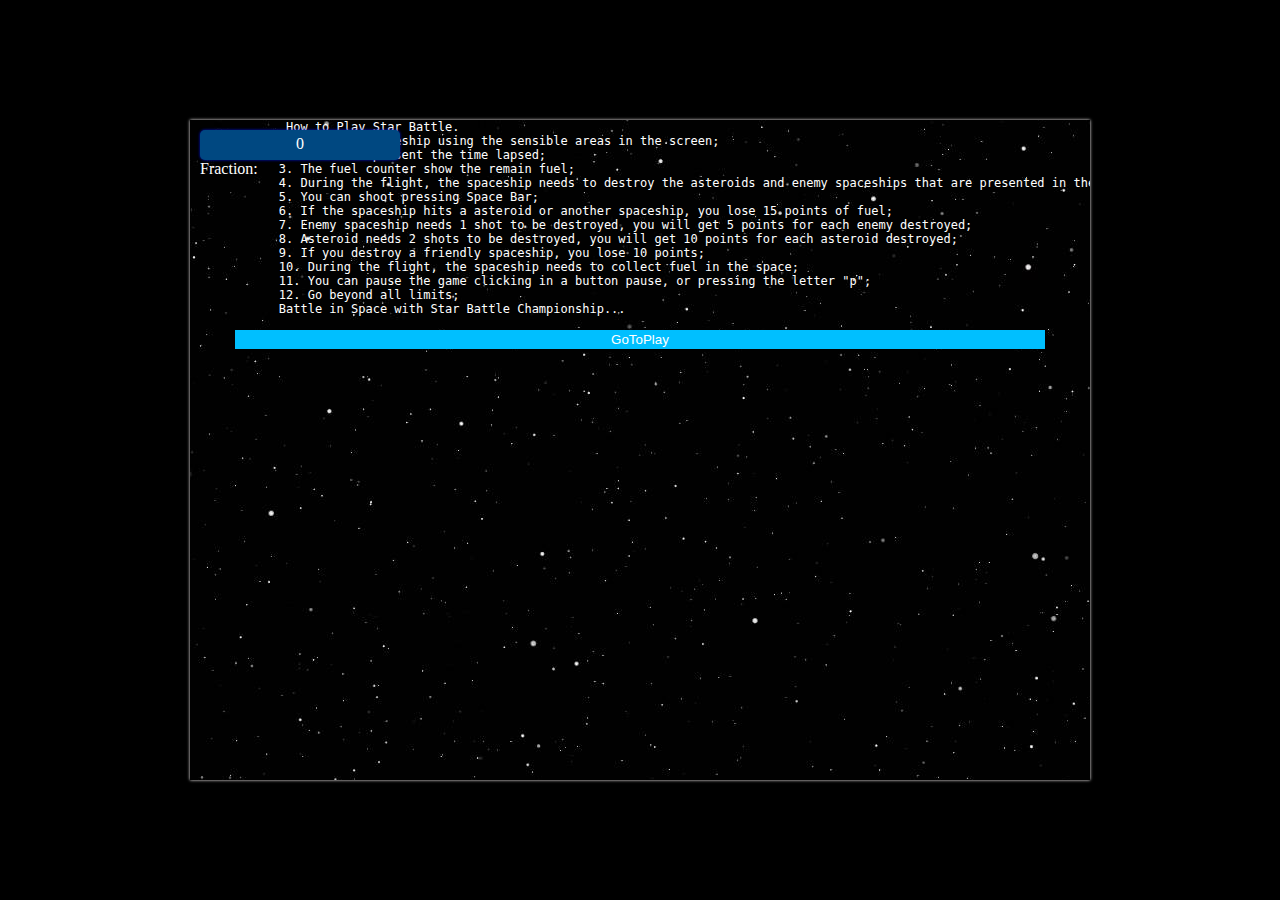
<file: index.html>
<html lang="en">
<head>
    <meta charset="UTF-8">
    <meta name="viewport"
          content="width=device-width, user-scalable=no, initial-scale=1.0, maximum-scale=1.0, minimum-scale=1.0">
    <meta http-equiv="X-UA-Compatible" content="ie=edge">
    <title>Document</title>
    <link rel="stylesheet" href="css.css">
    <script src="jquery-3.2.1.min.js"></script>

</head>
<body>

<div id="Game_box">
<div id="Game_Filter"></div>
    <div id="Game_info">
        <div id="Game_play">
            <div>
                <pre class="color_fff">
                     How to Play Star Battle.
                    1. Move the spaceship using the sensible areas in the screen;
                    2. The timer present the time lapsed;
                    3. The fuel counter show the remain fuel;
                    4. During the flight, the spaceship needs to destroy the asteroids and enemy spaceships that are presented in the space;
                    5. You can shoot pressing Space Bar;
                    6. If the spaceship hits a asteroid or another spaceship, you lose 15 points of fuel;
                    7. Enemy spaceship needs 1 shot to be destroyed, you will get 5 points for each enemy destroyed;
                    8. Asteroid needs 2 shots to be destroyed, you will get 10 points for each asteroid destroyed;
                    9. If you destroy a friendly spaceship, you lose 10 points;
                    10. During the flight, the spaceship needs to collect fuel in the space;
                    11. You can pause the game clicking in a button pause, or pressing the letter "p";
                    12. Go beyond all limits;
                    Battle in Space with Star Battle Championship...
                </pre>
                <button   class="but but_fff" onclick="Game()">GoToPlay</button>
            </div>
        </div>

        <div id="Game">
            <div class="function_box">
                <div id="fuel_box">
                    <span id="fuel_num">0</span>
                    <div id="fuel"></div>
                </div>
                <div id="Fraction_box">
                    Fraction:<span id="fraction"></span>
                </div>
            </div>
        </div>
    </div>
    <div class="Planet Planet1" style="background-image: url('images/planets/001-global.png')"></div>
    <div class="Planet Planet2" style="background-image: url('images/planets/006-mars.png')"></div>
    <div class="Planet Planet3" style="background-image: url('images/planets/002-travel.png')"></div>
    <div class="Planet Planet4" style="background-image: url('images/planets/012-jupiter.png')"></div>
</div>
<script src="function.js"></script>
<script src="js.js"></script>
</body>
</html>
</file>
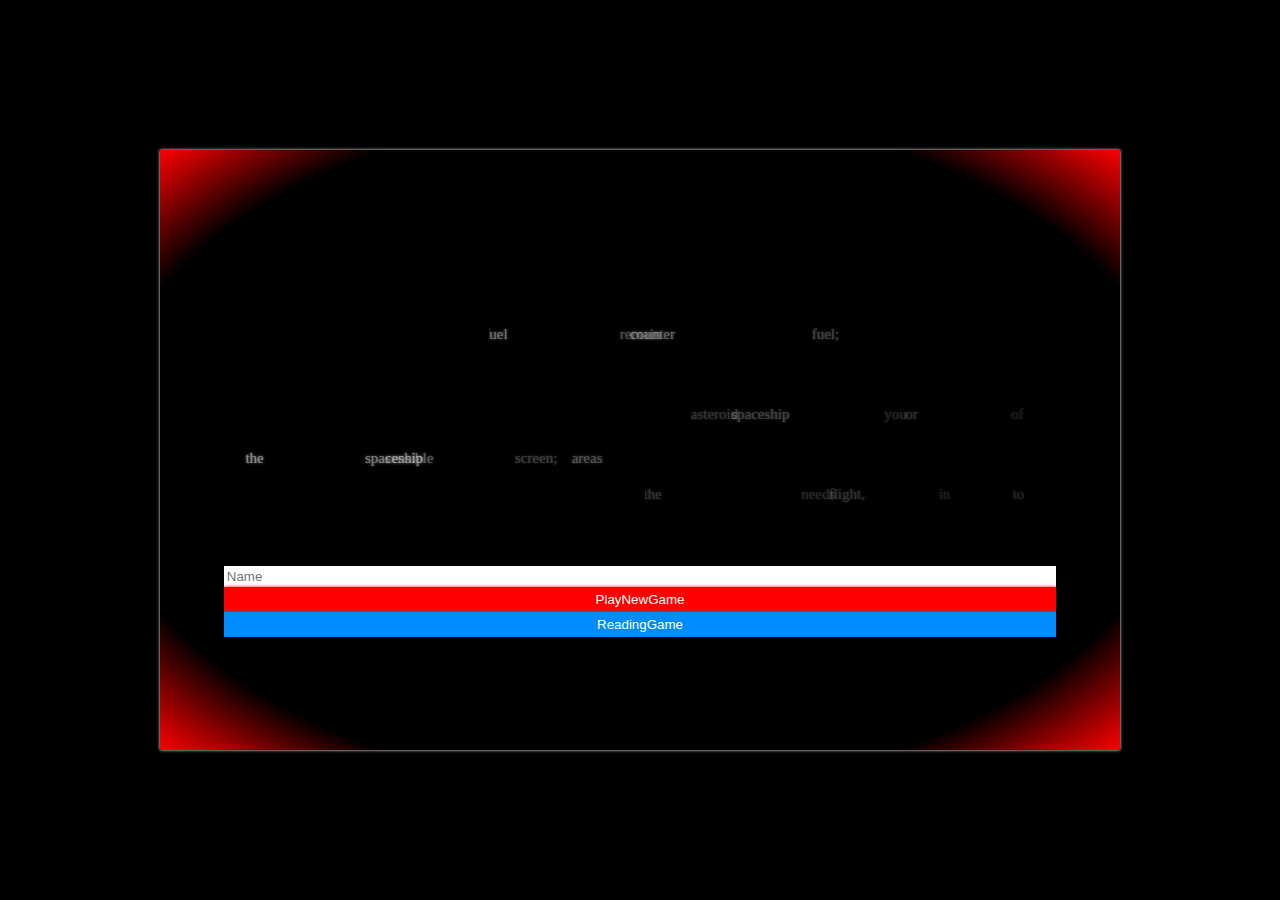
<file: 4-25zyf/index.html>
<html>
<head>
    <meta charset="UTF-8">
    <meta name="viewport"
          content="width=device-width, user-scalable=no, initial-scale=1.0, maximum-scale=1.0, minimum-scale=1.0">
    <meta http-equiv="X-UA-Compatible" content="ie=edge">
    <title>Document</title>
    <link rel="stylesheet" href="css.css">
    <script src="jquery-3.2.1.min.js"></script>
</head>
<body>
<div id="Game">
    <div id="GameRed"></div>
    <div id="GameInfo">
        <div id="GamePlay">
            <div>
                <ul id="GamePlayText">
                    <li>How to Play Star Battle.</li>
                    <li>1. Move the spaceship using the sensible areas in the screen;</li>
                    <li>2. The timer present the time lapsed;</li>
                    <li>3. The fuel counter show the remain fuel;</li>
                    <li>4. During the flight, the spaceship needs to</li>
                    <li>destroy the asteroids and enemy spaceships that are presented in the space;</li>
                    <li>5. You can shoot pressing Space Bar;</li>
                    <li>6. If the spaceship hits a asteroid or another spaceship, you lose 15 points of fuel;</li>
                    <li>7. Enemy spaceship needs 1 shot to be destroyed, you will get 5 points for each enemy destroyed;
                    </li>
                    <li>8. Asteroid needs 2 shots to be destroyed, you will get 10 points for each asteroid destroyed;
                    </li>
                    <li>9. If you destroy a friendly spaceship, you lose 10 points;</li>
                    <li>10. During the flight, the spaceship needs to collect fuel in the space;</li>
                    <li>11. You can pause the game clicking in a button pause, or pressing the letter "p";</li>
                    <li>12. Go beyond all limits;</li>
                    <li>Battle in Space with Star Battle Championship...</li>
                </ul>
                <div id="ButDiv">
                    <label>
                        <input id="PlayerName" class="input" type="text" placeholder="Name">
                    </label>
                    <button class="but butred" onclick="PlayGame()"> PlayNewGame</button>
                    <button class="but butblue"> ReadingGame</button>
                </div>
            </div>
        </div>
        <div id="GameFunction">
            <div class="FuelBox">
                <div class="FuelMain"></div>
            </div>
        </div>
        <div id="GameOver"></div>
    </div>

</div>
</body>
<script src="ajax.js"></script>
<script src="function.js"></script>
<script src="js.js"></script>
</html>
</file>
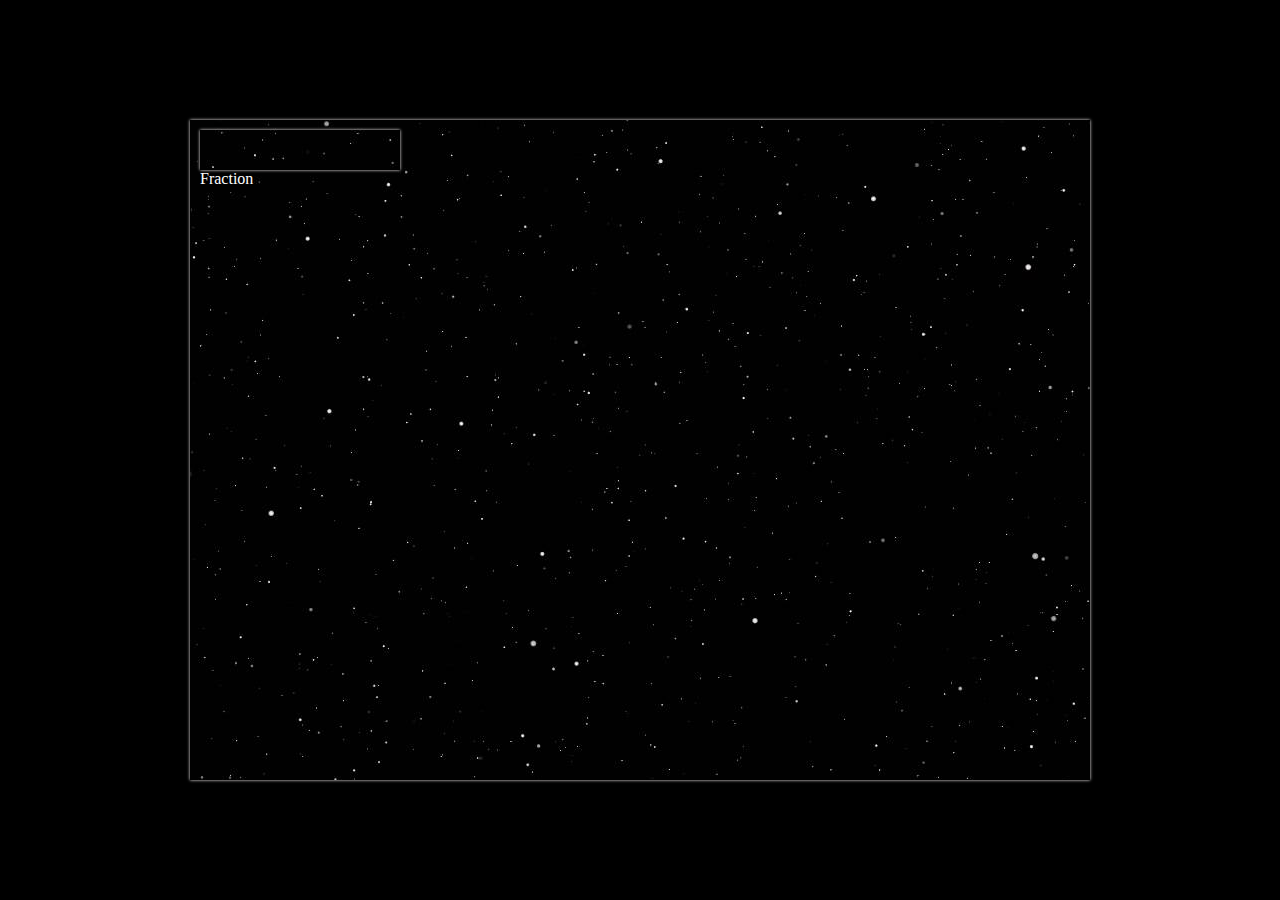
<file: New/index.html>
<html>
<head>
    <meta charset="UTF-8">
    <meta name="viewport"
          content="width=device-width, user-scalable=no, initial-scale=1.0, maximum-scale=1.0, minimum-scale=1.0">
    <meta http-equiv="X-UA-Compatible" content="ie=edge">
    <title>Document</title>
    <script src="jquery-3.2.1.min.js"></script>
    <link rel="stylesheet" href="css.css">
</head>
<body>
<div id="Game">

    <div id="GameRed">

    </div>

    <div id="GameInfo">
        <div id="GamePlay">
            <div>
                <div id="GameTextBox">
                <pre id="GameText">
                    How to Play Star Battle.
                 1. Move the spaceship using the sensible areas in the screen;
                 2. The timer present the time lapsed;
                 3. The fuel counter show the remain fuel;
                 4. During the flight, the spaceship needs to destroy the asteroids and enemy spaceships that are presented in the space;
                 5. You can shoot pressing Space Bar;
                 6. If the spaceship hits a asteroid or another spaceship, you lose 15 points of fuel;
                 7. Enemy spaceship needs 1 shot to be destroyed, you will get 5 points for each enemy destroyed;
                 8. Asteroid needs 2 shots to be destroyed, you will get 10 points for each asteroid destroyed;
                 9. If you destroy a friendly spaceship, you lose 10 points;
                 10. During the flight, the spaceship needs to collect fuel in the space;
                 11. You can pause the game clicking in a button pause, or pressing the letter "p";
                 12. Go beyond all limits;
                 Battle in Space with Star Battle Championship...
                </pre>
                </div>
                <div>
                    <button onclick="GameGo()" id="GoPlayBut" class="BuleBut but">
                        GOplay
                    </button>
                </div>
            </div>
        </div>
        <div id="GameFunction">
            <div id="Fuel_box">
                <span id="Fuel"></span>
                <div id="Fuel_main"></div>
            </div>
            <div id="FractionBox">
                Fraction<span id="Fraction"></span>
            </div>
        </div>
        <div id="GameOver"></div>
    </div>



</div>
</body>
<script src="function.js"></script>
<script src="js.js"></script>
</html>
</file>
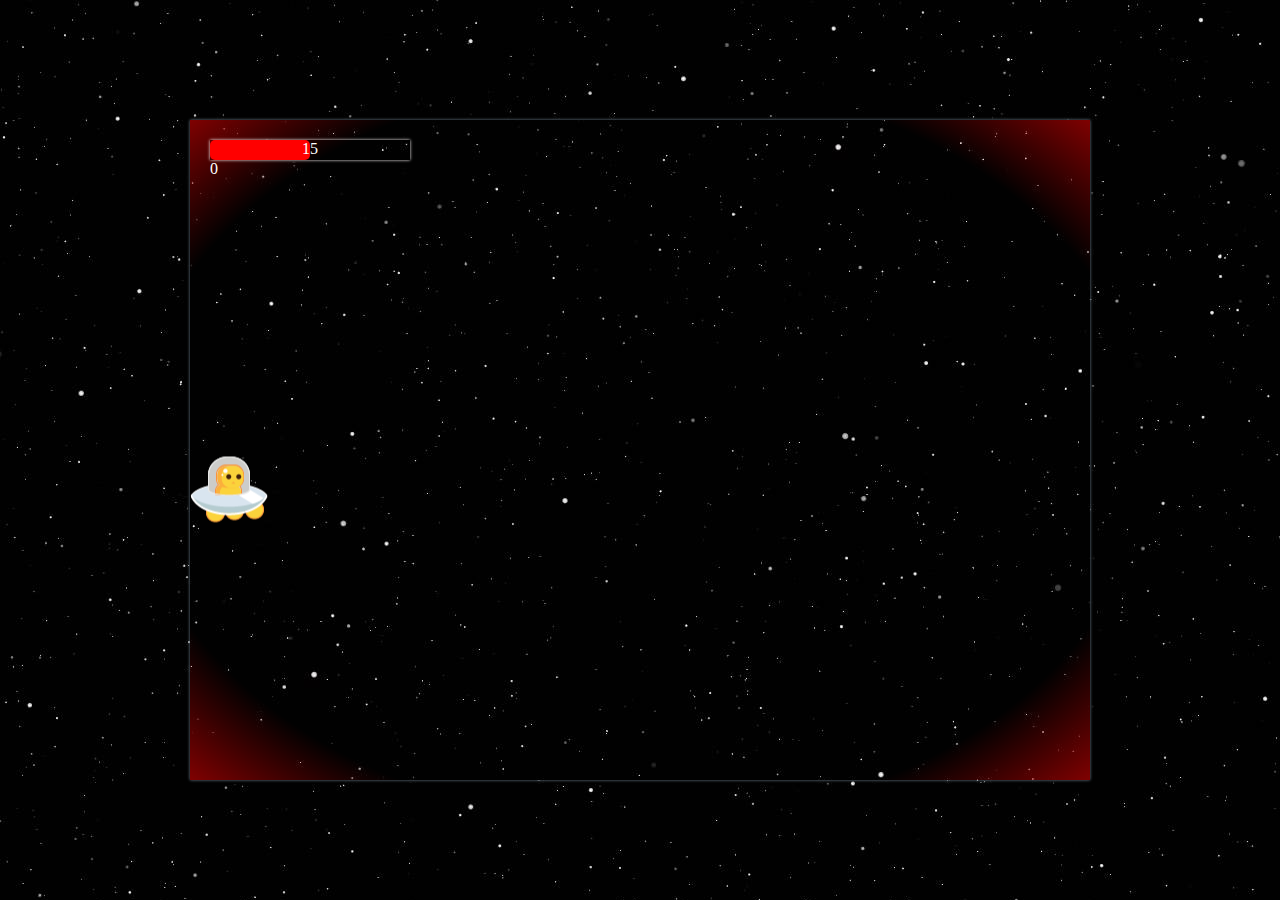
<file: New/New/index.html>
<html>
<head>
    <meta charset="UTF-8">
    <meta name="viewport"
          content="width=device-width, user-scalable=no, initial-scale=1.0, maximum-scale=1.0, minimum-scale=1.0">
    <meta http-equiv="X-UA-Compatible" content="ie=edge">
    <title>Document</title>
    <script src="jquery-3.2.1.min.js"></script>
    <link rel="stylesheet" href="css.css">
</head>
<body>
<div id="Game">
    <div id="GameRed"></div>
    <div id="GameInfo">
        <div id="GamePlay">
            <div id="Text_Data">
                <div>
                    <pre>
                        How to Play Star Battle.
                        1. Move the spaceship using the sensible areas in the screen;
                        2. The timer present the time lapsed;
                        3. The fuel counter show the remain fuel;
                        4. During the flight, the spaceship needs to destroy the asteroids and enemy
                        spaceships that are presented in the space;
                        5. You can shoot pressing Space Bar;
                        6. If the spaceship hits a asteroid or another spaceship, you lose 15 points of fuel;
                        7. Enemy spaceship needs 1 shot to be destroyed, you will get 5 points for each enemy destroyed;
                        8. Asteroid needs 2 shots to be destroyed, you will get 10 points for each asteroid destroyed;
                        9. If you destroy a friendly spaceship, you lose 10 points;
                        10. During the flight, the spaceship needs to collect fuel in the space;
                        11. You can pause the game clicking in a button pause, or pressing the letter "p";
                        12. Go beyond all limits;
                        Battle in Space with Star Battle Championship...
                    </pre>
                    <div class="butbox">
                        <button onclick="PlayGame()" id="PlayBut" class="but blue">
                            PlayGame
                        </button>
                    </div>
                </div>
            </div>
        </div>
        <div id="GameFunction">
            <div>
                <div id="Fuel_box">
                    <span id="Fuel_text">0</span>
                    <div id="Fuel_main"></div>
                </div>
                <div id="Fraction_box">
                    <span id="Fraction">0</span>
                </div>
            </div>
        </div>
        <div id="GameOver"></div>
    </div>
</div>
</body>
<script src="function.js"></script>
<script src="js.js"></script>
</html>
</file>
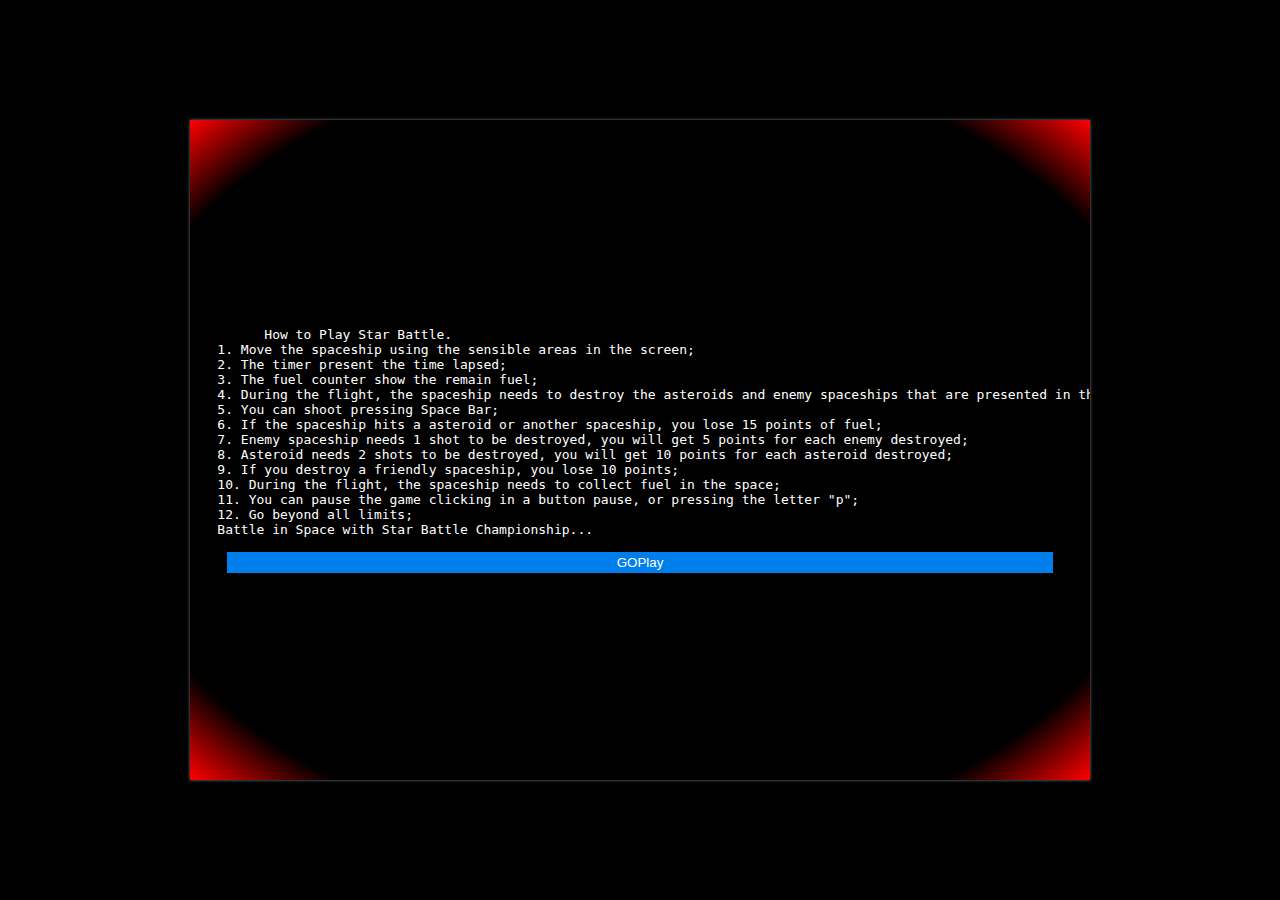
<file: New/New/New/index.html>
<html>
<head>
    <meta charset="UTF-8">
    <meta name="viewport"
          content="width=device-width, user-scalable=no, initial-scale=1.0, maximum-scale=1.0, minimum-scale=1.0">
    <meta http-equiv="X-UA-Compatible" content="ie=edge">
    <title>Document</title>
    <link rel="stylesheet" href="css.css">
    <script src="jquery-3.2.1.min.js"></script>
</head>
<body><div id="Game">
    <div id="GameRed"></div>
    <div id="GameInfo">
        <div id="GamePlay">
            <div>
                <div id="GameText">
                    <pre>
                  How to Play Star Battle.
            1. Move the spaceship using the sensible areas in the screen;
            2. The timer present the time lapsed;
            3. The fuel counter show the remain fuel;
            4. During the flight, the spaceship needs to destroy the asteroids and enemy spaceships that are presented in the space;
            5. You can shoot pressing Space Bar;
            6. If the spaceship hits a asteroid or another spaceship, you lose 15 points of fuel;
            7. Enemy spaceship needs 1 shot to be destroyed, you will get 5 points for each enemy destroyed;
            8. Asteroid needs 2 shots to be destroyed, you will get 10 points for each asteroid destroyed;
            9. If you destroy a friendly spaceship, you lose 10 points;
            10. During the flight, the spaceship needs to collect fuel in the space;
            11. You can pause the game clicking in a button pause, or pressing the letter "p";
            12. Go beyond all limits;
            Battle in Space with Star Battle Championship...
                    </pre>
                </div>
                <div class="ButBox">
                    <button onclick="GOPlay()" id="ButGOplay" class="but BlueClass">
                        GOPlay
                    </button>
                </div>
            </div>
        </div>
        <div id="GameFunction"></div>
        <div id="GameEnd"></div>
    </div>

</div></body>
    <script src="function.js"></script>
    <script src="js.js"></script>
</html>
</file>
<file: css.css>
*{
    margin: 0;
    padding: 0;
}
body{
    display: flex;
    justify-content: center;
    align-items: center;
    background-color: black;
}
#Game_box{
    overflow: hidden;
    position: relative;
    width: 900px;
    height: 660px;
    box-shadow: 0 0 3px snow;
}
#Game_play{
    width: 100%;
    display: flex;
    align-items: center;
    justify-content: center;
    font-size: 12px;
    overflow: hidden;
    animation:  GamePlay 3s forwards;
}
.color_fff{
    color: white;
}
.but{
    border: none;
    padding: 2px 3px;
    width: 80%;
    margin: 0 auto;
    display: block;
}
.but_fff{
    background-color: deepskyblue;
    color: white;
}
@keyframes GamePlay {
    0%{
        height: 0%;
    }
    100%{
        height: 100%;
    }
}
#fuel_box{
    border-radius:5px;
    overflow: hidden;
    box-shadow: 0 0 3px #0016dc;
    position: absolute;
    top: 10px;
    left: 10px;
    width: 200px;
    height: 30px;
    background-color: #004881;
}
#fuel{
    transition: all 300ms;
    height: 100%;
    width: 0%;
    background-color: #0088ff;
}
#fuel_num{
    position: absolute;
    top: 5px;
    width: 100%;
    text-align: center;
    color: #FFF;
}
#Fraction_box{
    position: absolute;
    left: 10px;
    top: 40px;
    color: white;
}
.Bullet_Class{
    width: 20px;
    height: 5px;
    background-color: rgba(0, 213, 255, 0.56);
    position: absolute;
    box-shadow: 0 0 3px skyblue;
}
.Eny_Class{
    filter:drop-shadow(3px  3px  3px rgba(133, 130, 130, 0.75));
    width: 80px;
    height: 80px;
    position: absolute;
}
.fuel_Class{
    position: absolute;
    width: 16px;
    height: 24px;
}
.Boxtips{
    width: 50px;
    height: 20px;
    position: absolute;
    border-radius: 15px;
    text-align: center;
    padding: 1px;
}
.red{
    background-color: rgba(244, 18, 0, 0.59);
    box-shadow: 0 0 3px red;
    color: white;
    text-shadow: 0 0 3px snow;
}
.green{
    background-color: rgba(59, 222, 0, 0.59);
    box-shadow: 0 0 3px rgba(148, 255, 139, 0.32);
    color: white;
    text-shadow: 0 0 3px snow;
}
.blue{
    background-color: rgba(0, 136, 255, 0.93);
    box-shadow: 0 0 3px 1px #0044ee;
    color: white;
    text-shadow: 0 0 3px snow;
}
#Game_Filter{
    opacity: 0;
    transition: opacity 200ms;
    position: absolute;
    left: 0;
    top: 0;
    width: 100%;
    height: 100%;
    background: radial-gradient(rgba(255, 0, 42, 0)60%, rgba(255, 0, 24, 0.33),rgba(255, 0, 24, 0.62)); /* 标准的语法 */
    z-index: 1;
}
#Game_info{
    width: 100%;
    height: 100%;
    position: absolute;
    z-index: 100;
}
#Game_box{
    background: url("images/background-1.jpg");
}
.Planet{
    left: 100%;
    position: absolute;
    animation-iteration-count: infinite;
    animation-name:Planet;
    filter: contrast(30%);
}
.Planet1{
    top: 10px;
    width: 80px;
    height: 80px;
    background-size: 100% 100%;
    animation-duration:55s;
    filter: brightness(30%);
}
.Planet2{
    top: 100px;
    width: 150px;
    height: 150px;
    background-size: 100% 100%;
    animation-duration:45s;
    filter: brightness(45%);

}
.Planet3{
    top: 250px;
    width: 200px;
    height: 200px;
    background-size: 100% 100%;
    animation-duration:35s;
    filter: brightness(55%);
}
.Planet4{
    top: 450px;
    width: 450px;
    height: 450px;
    background-size: 100% 100%;
    animation-duration:20s;
    filter: brightness(65%);
}
.aestroid{
    background-size: 100% 100%;
    animation:aestroid 8s forwards ;
}
@keyframes aestroid {
    0%{
        transform: rotate(0);
    }
    100%{
        transform: rotate(360deg);
    }
}
@keyframes Planet {
    0%{
        left: 120%;
    }
    100%{
        left: -100%;
    }
}
</file>
<file: 4-25zyf/css.css>
* {
    margin: 0;
    padding: 0;

}

body {
    background-color: #000;
    display: flex;
    align-items: center;
    justify-content: center;
}

#Game {
    overflow: hidden hidden;
    width: 960px;
    height: 600px;
    box-shadow: 0 0 3px snow;
    position: relative;
}

#GameRed {
    position: absolute;
    width: 100%;
    height: 100%;
    background: radial-gradient(#00000000 80%, red);
}

#GameInfo {
    position: absolute;
    width: 100%;
    height: 100%;
}

#GamePlay {
    height: 100%;
    width: 100%;
    position: absolute;
    display: flex;
    justify-content: center;
    align-items: center;
    opacity: 0;
}

#GamePlayText {
    text-shadow: 0 0 3px snow;
    list-style-type: none;
    color: white;

}
#GamePlayText span{
    margin: 0 8px 0 0 ;
    font-size: 15px;
    opacity: 0;
    position: relative;
}
#GamePlayText > li {
    display: block;
    white-space:nowrap;
    overflow: hidden hidden;
    font-size: 15px;
    margin: 3px;
    word-wrap: break-word
}

.but {
    width:100%;
    padding: 5px;
    transition: all 500ms;
}

.butred {
    background-color: red;
    box-shadow: 0 0 3px red;
    color: white;
    border: none;
}

.butblue {
    background-color: #008cff;
    box-shadow: 0 0 3px #008cff;
    color: white;
    border: none;
}
.input{
    width: 100%;
    border: none;
    padding: 3px;

}
#GamePlayText{
    animation: GamePlay 3s ;
    overflow:hidden hidden;
}

#GamePlayText>li{
    position: relative;
}
.MeiHua{
    filter: drop-shadow(2px 2px 3px seashell);
}
.EnyClass{
    position: absolute;
    width: 80px;
    height: 80px;
}
.BulletClass{
    position: absolute;
    background-image: url("images/Bullet.png");
    width: 30px;
    height: 10px;
}
#ButDiv{
    overflow: hidden;
}
.StoneClass{
    width: 80px;
    height: 80px;
    background-size: 100% 100%;
    animation: deg 2s linear infinite;
    position: absolute;
    background-image: url("images/aestroid_gray_2.png");
}
.FuelClass{
    position: absolute;
    width: 16px;
    height: 24px;
    animation: deg 1s linear infinite;
    background-image: url("images/ran.png");
    background-size: 100% 100%;
}
.FuelBox{
    width: 100;
}
@keyframes deg {
    0%{
        transform: rotate(0deg);
    }
    100%{
        transform:rotate(360deg);
    }
}
</file>
<file: New/css.css>
*{
    margin: 0;
    padding: 0;
}
body{
    background-color: black;
    display: flex;
    align-items: center;
    justify-content: center;
}
#Game{
    width: 900px;
    height: 660px;
    box-shadow: 0 0 3px snow;
    position: relative;
    overflow: hidden;
    background-image: url("images/background-1.jpg");
}
#GamePlay{
    display: flex;
    align-items: center;
    justify-content: center;
    position: absolute;
    height: 0;
    width: 100%;
    overflow: hidden;
    animation:GamePlayText 3s forwards;
}
#GameTextBox{
    color: white;
    filter: contrast(20);
}
#GameText{
    color: white;
    animation: GameText 3s forwards;
    display: block;
    overflow: hidden;
}
@keyframes GamePlayText {
    0%{
        height: 0%;

    }
    100%{
        height: 100%;
    }
}@keyframes GameText {
     0% {
         border-right: 1px solid snow;
         letter-spacing: 1em;
         filter: blur(5px);
         color: #fff;
         width: 0%;
     }
     100% {
         border-right: 0px solid snow;
         width: 80%;
         filter: blur(0);
         color: #fff;
     }
 }
 .but{
     width: 80%;
     display: block;
     margin: 0 auto;
     padding: 3px;
     border: none;
 }
 .BuleBut{
     background: #007eeb;
     color: #fff;
 }
 #GameInfo{
     position: absolute;
     left: 0;
     top: 0;
     width: 100%;
     height: 100%;
     z-index: 2;
 }
 #GameRed{
     position: absolute;
     width: 100%;
     height: 100%;
     z-index: 1;
     background: radial-gradient(#00000000 75%,rgba(184, 0, 0, 0.7));
     opacity: 0;
 }

/*
GAME Function
 */
#GameFunction{
    margin: 10px;
}
#Fuel_box{
    position: relative;
    width: 200px;
    height: 40px;
    box-shadow: 0 0 3px snow;
    text-align: center;
}
#Fuel{
    position: absolute;
    z-index: 10;
    top: 10px;
    color: white;
}
#Fuel_main{
    position: absolute;
    height: 100%;
    width: 0%;
    background-color: #53ffa0;
}
#FractionBox{

    color: white;
}
 /*
 GAME
 */
.poab{
    position: absolute;
}
.Eny_Class{
    width: 80px;
    height: 80px;
    filter: drop-shadow(0 0 5px rgb(184, 184, 184));
}
.Bullet_Class{
    width: 20px;
    height: 10px;
    background-color: #0088ff;
    box-shadow: 0 0 3px #0072eb;
}
.Fuel_Class{
    width: 16px;
    height: 24px;
    background-image:url("images/ran.png");
    background-size: 100% 100%;
}
.Stone_Class{
    width: 80px;
    height: 80px;
    background-size: 100% 100%;
    filter: drop-shadow(3px 3px 3px rgb(166, 166, 166));
}

.deg{
    animation: deg 3s linear infinite;
}
@keyframes deg {
    0%{
        transform: rotate(0deg);
    }
    100%{
        transform: rotate(360deg);
    }
}
</file>
<file: New/New/css.css>
*{
    margin: 0 ;
    padding: 0;
}
body{
    display: flex;
    align-items: center;
    justify-content: center;
    background-image:url("images/background-1.jpg");
}
#GameBack{
    position: absolute;
    width: 100%;
    height: 100%;
}
#Game{
    width: 900px;
    height: 660px;
    position: absolute;
    box-shadow: 0 0 3px slategrey;
    overflow: hidden;
}
#GameRed{
    z-index: 1;
    background: radial-gradient( #00000000 80%,#ff0000);
    width: 100%;
    height: 100%;
    opacity: 0;
    position: absolute;
}
#GameInfo{
    position: absolute;
    width: 100%;
    height: 100%;
    z-index: 2;
}
#GamePlay{
    color: white;
    font-size: 8px;
    overflow: hidden;
}
#Text_Data{
    display: flex;
    align-items: center;
    justify-content: center;
    width: 100%;
    height: 100%;
}
.butbox{
    text-align: center;
}
.but{
    width: 80%;
    padding: 5px;
    margin: 0 auto;
}
.blue{
    background-color: #0088ff;
    border: none;
    color: white;
}
/*
* Game
*/
.Eny_Class{
    width: 80px;
    height: 80px;

}
.poab{
    position: absolute;
}
.Stone_Class{
    animation: deg 3s linear infinite;
    background-size: 100% 100%;
}
.Player_Class{
    width: 80px;
    height: 80px;
}
.Bullet_Class{
    width: 20px;
    height: 10px;
    background-color: rgba(230, 0, 0, 0.81);
    border-radius: 5px;
}
.Tips_Class{
    width: 70px;
    height: 20px;
    border-radius: 5px;
    opacity: 0.8;
    background-color: white;
    color: white;
    text-shadow: 0 0 3px slategrey;
    text-align: center;
    position: absolute;
}
.Fuel_Class{
    animation: deg 3s linear infinite;
    width: 16px;
    height: 24px;
    position: absolute;
}
@keyframes deg {
    0%{
        transform: rotate(0deg);
    }
    100%{
        transform: rotate(360deg);

    }
}
/*
GameFunction
*/

#GameFunction{
    margin: 20px;
}
#Fuel_box{
    position: relative;
    width: 200px;
    height: 20px;
    box-shadow: 0 0 3px snow;
}
#Fuel_text{
    z-index: 1;
    position: absolute;
    color: white;
    text-align: center;
    width: 100%;
}
#Fuel_main{
    position: absolute;
    height: 100%;
    width: 0%;
    border-radius: 5px;
    background-color: red;
    transition:all 100ms;
}
#Fraction{
    color: white;
}
</file>
<file: New/New/New/css.css>
*{
    margin: 0;
    padding: 0;
}
body{
    background-color: black;
    display: flex;
    align-items: center;
    justify-content: center;
}
#Game{
    width: 900px;
    height: 660px;
    position: relative;
    box-shadow: 0 0 3px slategray;
}
#GameRed{
    position: absolute;
    z-index: 1;
    width: 100%;
    height: 100%;
    background:radial-gradient(#00000000 85%, red);
}
#GamePlay{
    position: absolute;
    overflow: hidden hidden;
    height: 100%;
    width: 100%;
    display: flex;
    align-items: center;
    justify-content: center;
    animation: GamePlay 2s forwards;
}
#GameInfo{
    position: absolute;
    width: 100%;
    height: 100%;
    z-index: 2;
}
#GameText{
    color: white;
}
.ButBox{
    text-align: center;
}
.but{
    width: 80%;
    margin: 0 auto;
    padding: 3px;
}
.BlueClass{
    background-color: #007eeb;
    color: white;
    border: none;
}
@keyframes GamePlay {
    0%{
        height: 0%;
    }
    100%{
        height: 100%;
    }
}
/**
GAME
*/
.EnyClass{
    position: absolute;
    width: 80px;
    height: 80px;
}
.StoneClass{
    position: absolute;
    width: 70px;
    height: 70px;
    background-size: 100% 100%;
}
.BulletClass{
    position: absolute;
    width: 20px;
    height: 5px;
    background-color: #f3eaff;
    box-shadow: 0 0 3px snow;
}
</file>
